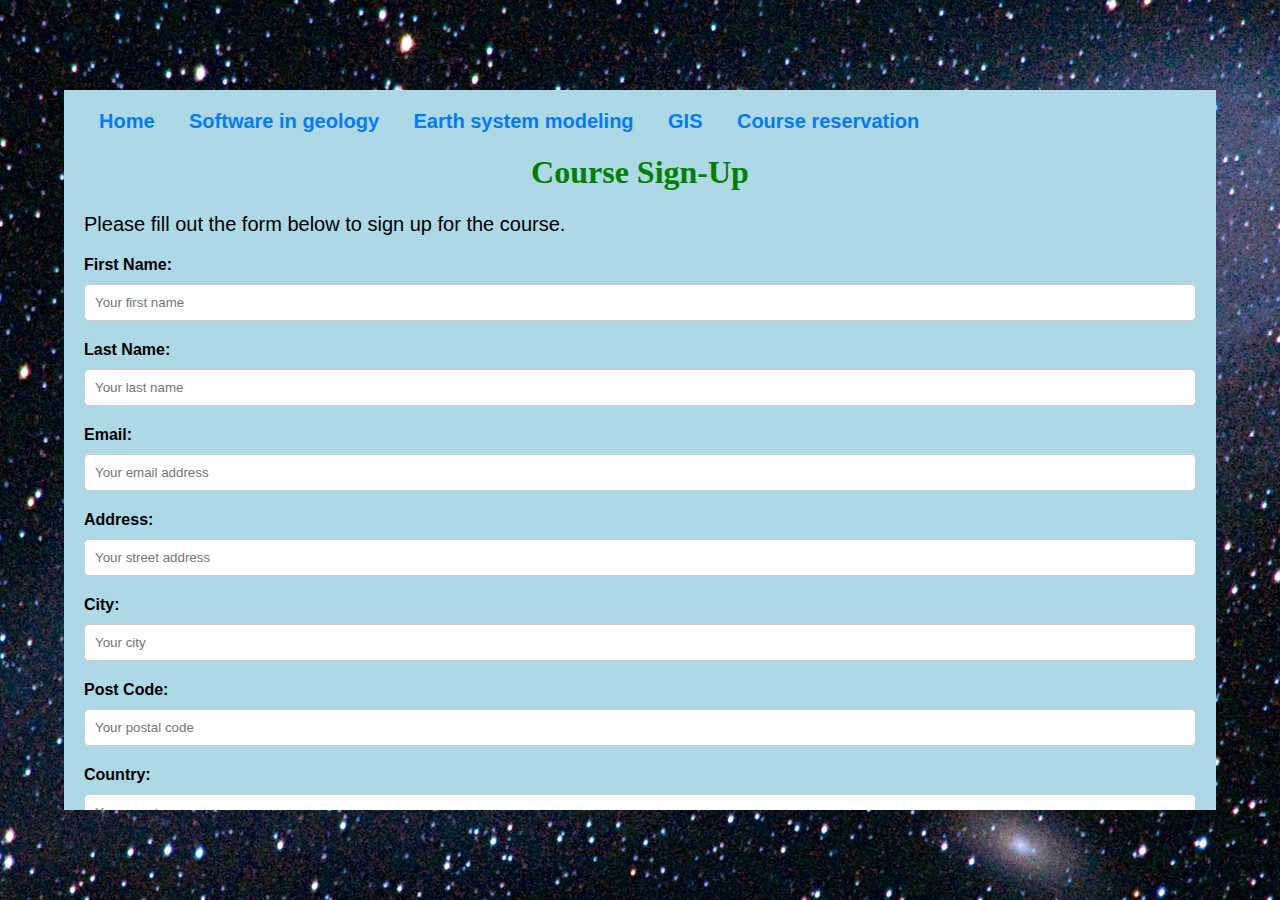
<file: course_reservation.html>
<!DOCTYPE html>
<html lang="en">
  <head>
    <meta charset="UTF-8">
    <meta name="viewport" content="width=device-width, initial-scale=1.0">
    <title>IT in Geology</title>
    <link rel="stylesheet" href="styles.css">
  </head>
  <body>
    <div class="writing-area">
      <nav>
        <!-- Links different pages -->
        <a href="index.html">Home</a>
        <a href="software_in_geology.html">Software in geology</a>
        <a href="earth_system_model.html">Earth system modeling</a>
        <a href="GIS.html">GIS</a>
        <a href="course_reservation.html">Course reservation</a>
      </nav>

    <h1>Course Sign-Up</h1>
    <p>Please fill out the form below to sign up for the course.</p>
    <form id="signup-form">
     <!-- Personal Information -->
      <label for="first-name">First Name:</label>
      <input type="text" id="first-name" name="first-name" placeholder="Your first name" required>

      <label for="last-name">Last Name:</label>
      <input type="text" id="last-name" name="last-name" placeholder="Your last name" required>

      <label for="email">Email:</label>
      <input type="email" id="email" name="email" placeholder="Your email address" required>

         <!-- Address Information -->
      <label for="address">Address:</label>
      <input type="text" id="address" name="address" placeholder="Your street address" required>

      <label for="city">City:</label>
      <input type="text" id="city" name="city" placeholder="Your city" required>

      <label for="post-code">Post Code:</label>
      <input type="text" id="post-code" name="post-code" placeholder="Your postal code" required>

      <label for="country">Country:</label>
      <input type="text" id="country" name="country" placeholder="Your country" required>

                  <!-- Course Preference -->
      <label>Preferred Mode:</label>
      <label>
        <input type="radio" name="mode" value="online" required> Online
      </label>
      <label>
        <input type="radio" name="mode" value="offline" required> Offline
      </label>

                                                                                                                                                                                                                             <!-- Additional Information -->
      <label for="additional-info">Additional Information:</label>
      <textarea id="additional-info" name="additional-info" placeholder="Your expectations for this course..." rows="4"></textarea>

      <!-- Submit Button -->
      <button type="submit">Sign Up</button>
    </form>

      <hr class="bottom-line">

      <footer>
        <p>Visit
          <a href="https://scholar.google.com/citations?user=hp-RxwgAAAAJ&hl=en" target="_blank">our publications</a>
          or email to <a href="mailto:ntqanh@hcmus.edu.vn?subject=Hello&body=I%20would%20like%20to%20know%20more" target="_blank" onclick="if (!window.open(this.href, '_blank')) {
          window.open('https://mail.google.com/mail/?view=cm&fs=1&to=ntqanh@hcmus.edu.vn&su=Hello&body=I%20would%20like%20to%20know%20more', '_blank');
          } return false;">ntqanh@hcmus.edu.vn</a> for more information</p>
        <p>© 2025. This website is created only as a student project and for study purposes.</p>
      </footer>

    </div>
	</body>
</html>
</file>
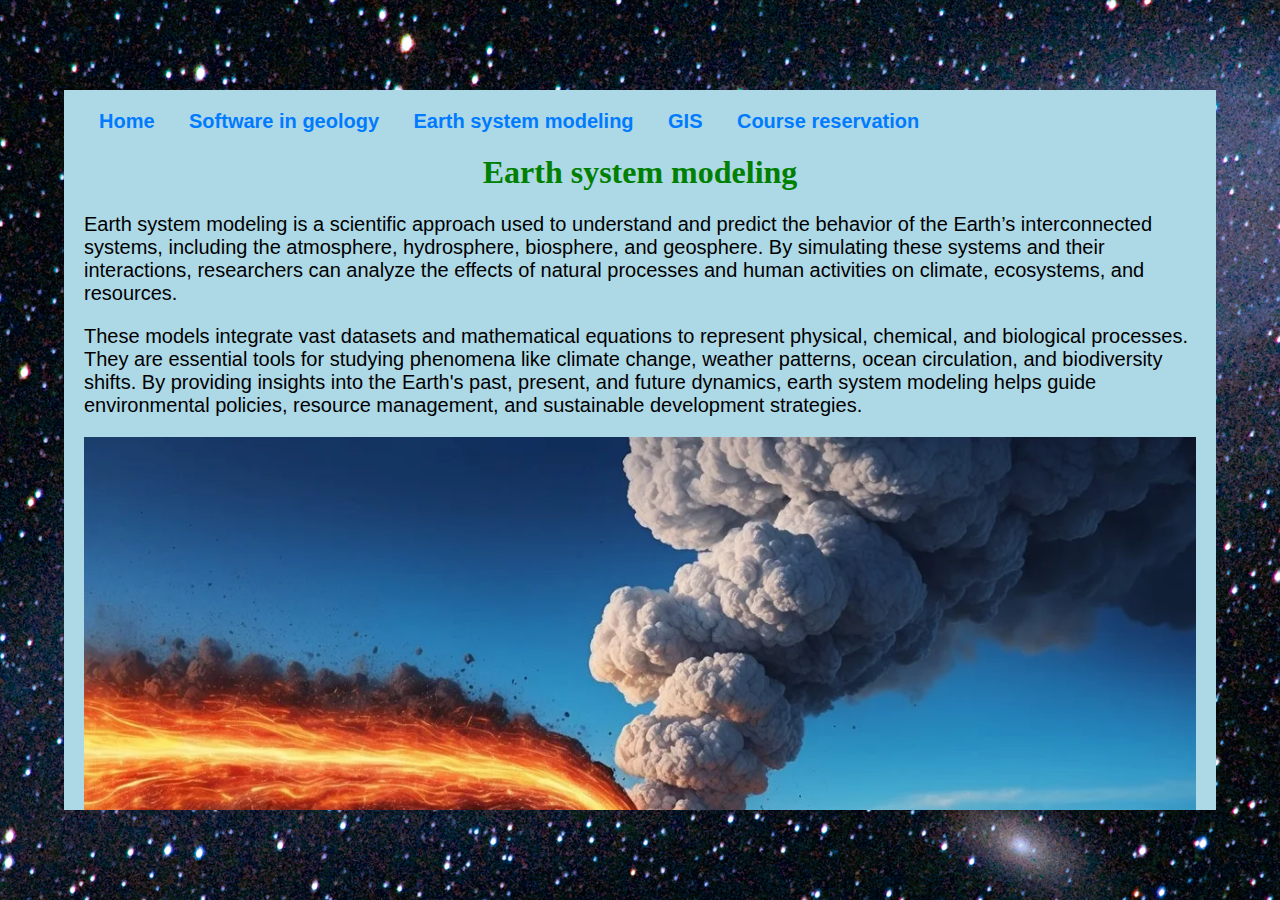
<file: earth_system_model.html>
<!DOCTYPE html>
<html lang="en">
  <head>
    <meta charset="UTF-8">
    <meta name="viewport" content="width=device-width, initial-scale=1.0">
    <title>IT in Geology</title>
    <link rel="stylesheet" href="styles.css">
    <style>
      .image-container img {
        max-width: 100%;
        height: auto;
        display: block;
      }
      .caption {
        margin-top: 10px;
        text-align: center;
        font-size: 20px;
        color: #333;
      }
    </style>
  </head>

  <body>
    <div class="writing-area">
      <nav>
        <!-- Links different pages -->
        <a href="index.html">Home</a>
        <a href="software_in_geology.html">Software in geology</a>
        <a href="earth_system_model.html">Earth system modeling</a>
        <a href="GIS.html">GIS</a>
        <a href="course_reservation.html">Course reservation</a>

      </nav>
      <h1>Earth system modeling</h1>

	    <p>Earth system modeling is a scientific approach used to understand and predict the behavior of the Earth’s interconnected systems, including the atmosphere, hydrosphere, biosphere, and geosphere.
	      By simulating these systems and their interactions, researchers can analyze the effects of natural processes and human activities on climate, ecosystems, and resources.</p>
	    <p>These models integrate vast datasets and mathematical equations to represent physical, chemical, and biological processes. They are essential tools for studying phenomena like climate change,
	      weather patterns, ocean circulation, and biodiversity shifts. By providing insights into the Earth's past, present, and future dynamics, earth system modeling helps guide environmental policies,
	      resource management, and sustainable development strategies.</p>

      <div class="image-container">
	      <img src="Pictures/volcano.jpg">
        <p class="caption">See more <a href="https://www.youtube.com/watch?v=fzhPmemffII&ab_channel=FrankGregorio" target="_blank">videos</a> about volcanos</p>
	    </div>

	    <hr class="bottom-line">

			<footer>
				<p>Visit
			  	<a href="https://scholar.google.com/citations?user=hp-RxwgAAAAJ&hl=en" target="_blank">our publications</a>
				    or email to <a href="mailto:ntqanh@hcmus.edu.vn?subject=Hello&body=I%20would%20like%20to%20know%20more" target="_blank" onclick="if (!window.open(this.href, '_blank')) {
				    window.open('https://mail.google.com/mail/?view=cm&fs=1&to=ntqanh@hcmus.edu.vn&su=Hello&body=I%20would%20like%20to%20know%20more', '_blank');
						} return false;">ntqanh@hcmus.edu.vn</a> for more information</p>
				<p>© 2025. This website is created only as a student project and for study purposes.</p>
			</footer>

    </div>
	</body>
</html>
</file>
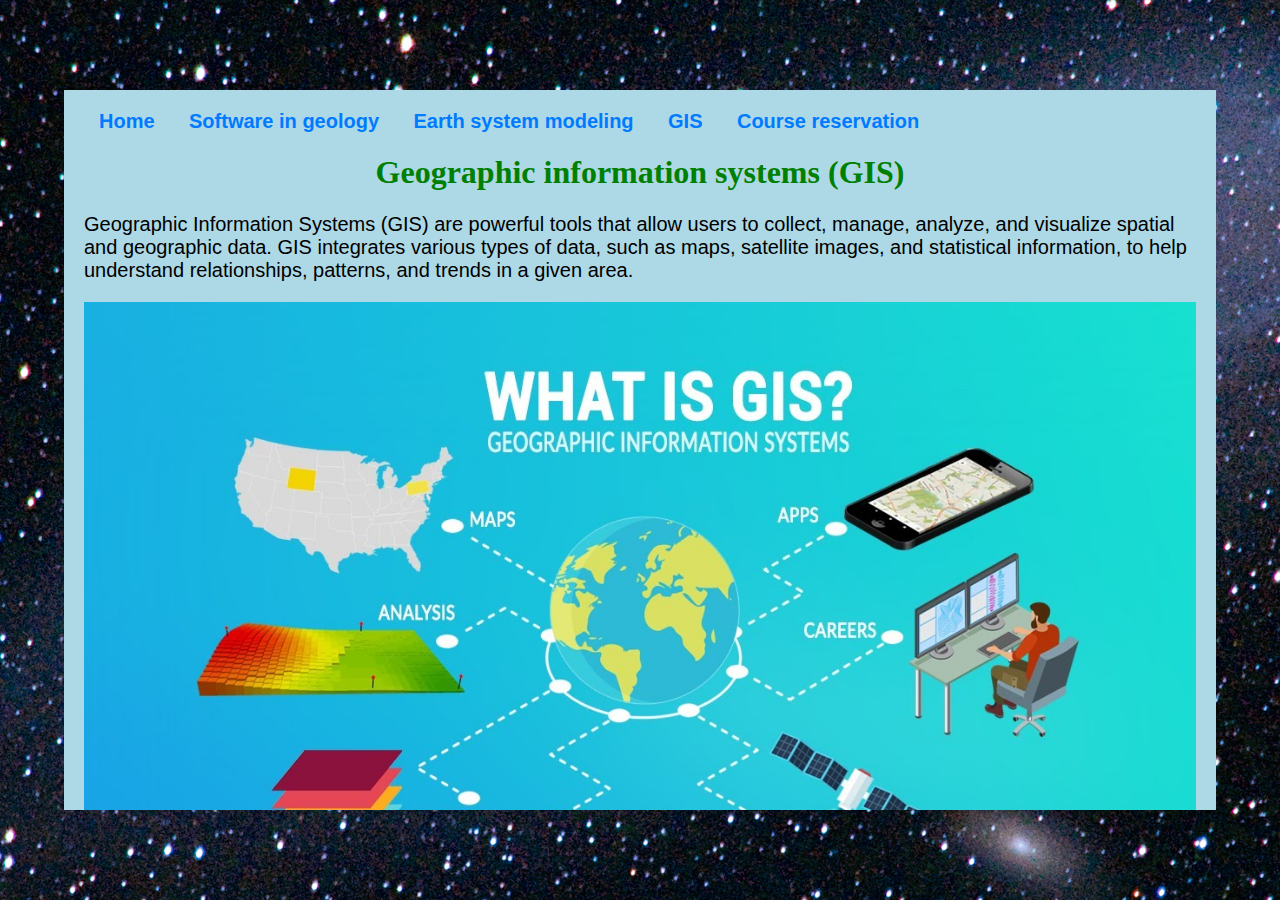
<file: GIS.html>
<!DOCTYPE html>
<html lang="en">
  <head>
    <meta charset="UTF-8">
    <meta name="viewport" content="width=device-width, initial-scale=1.0">
    <title>IT in Geology</title>
    <link rel="stylesheet" href="styles.css">
    <style>
      .image-container img {
        max-width: 100%;
        height: auto;
        display: block;
      }
      .caption {
        margin-top: 10px;
        text-align: center;
        font-size: 20px;
        color: #333;
      }
    </style>
  </head>
  <body>
    <div class="writing-area">
      <nav>
        <!-- Links different pages -->
        <a href="index.html">Home</a>
        <a href="software_in_geology.html">Software in geology</a>
        <a href="earth_system_model.html">Earth system modeling</a>
        <a href="GIS.html">GIS</a>
        <a href="course_reservation.html">Course reservation</a>
      </nav>

      <h1>Geographic information systems (GIS)</h1>


	    <p>Geographic Information Systems (GIS) are powerful tools that allow users to collect, manage, analyze, and visualize spatial and geographic data.
	      GIS integrates various types of data, such as maps, satellite images, and statistical information, to help understand relationships, patterns, and trends in a given area.</p>
      <div class="image-comtainer">
	      <img src="Pictures/GIS1.jpg">
	      <p class='caption'>More videos about <a href="https://www.youtube.com/watch?v=Hau_ZCmN8eU&ab_channel=SpatialZone" target="_blank">GIS</a></p>
	    </div>
	    <p>From urban planning and environmental management to disaster response and transportation, GIS plays a vital role in solving real-world problems
	      by enabling data-driven decision-making. Its applications are diverse and span across industries, making GIS an essential tool in understanding and shaping the world around us.</p>

	    <hr class="bottom-line">

      <footer>
		    <p>Visit
			    <a href="https://scholar.google.com/citations?user=hp-RxwgAAAAJ&hl=en" target="_blank">our publications</a>
			    or email to <a href="mailto:ntqanh@hcmus.edu.vn?subject=Hello&body=I%20would%20like%20to%20know%20more" target="_blank" onclick="if (!window.open(this.href, '_blank')) {
			    window.open('https://mail.google.com/mail/?view=cm&fs=1&to=ntqanh@hcmus.edu.vn&su=Hello&body=I%20would%20like%20to%20know%20more', '_blank');
				  } return false;">ntqanh@hcmus.edu.vn</a> for more information</p>
			  <p>© 2025. This website is created only as a student project and for study purposes.</p>
		  </footer>

    </div>
	</body>
</html>
</file>
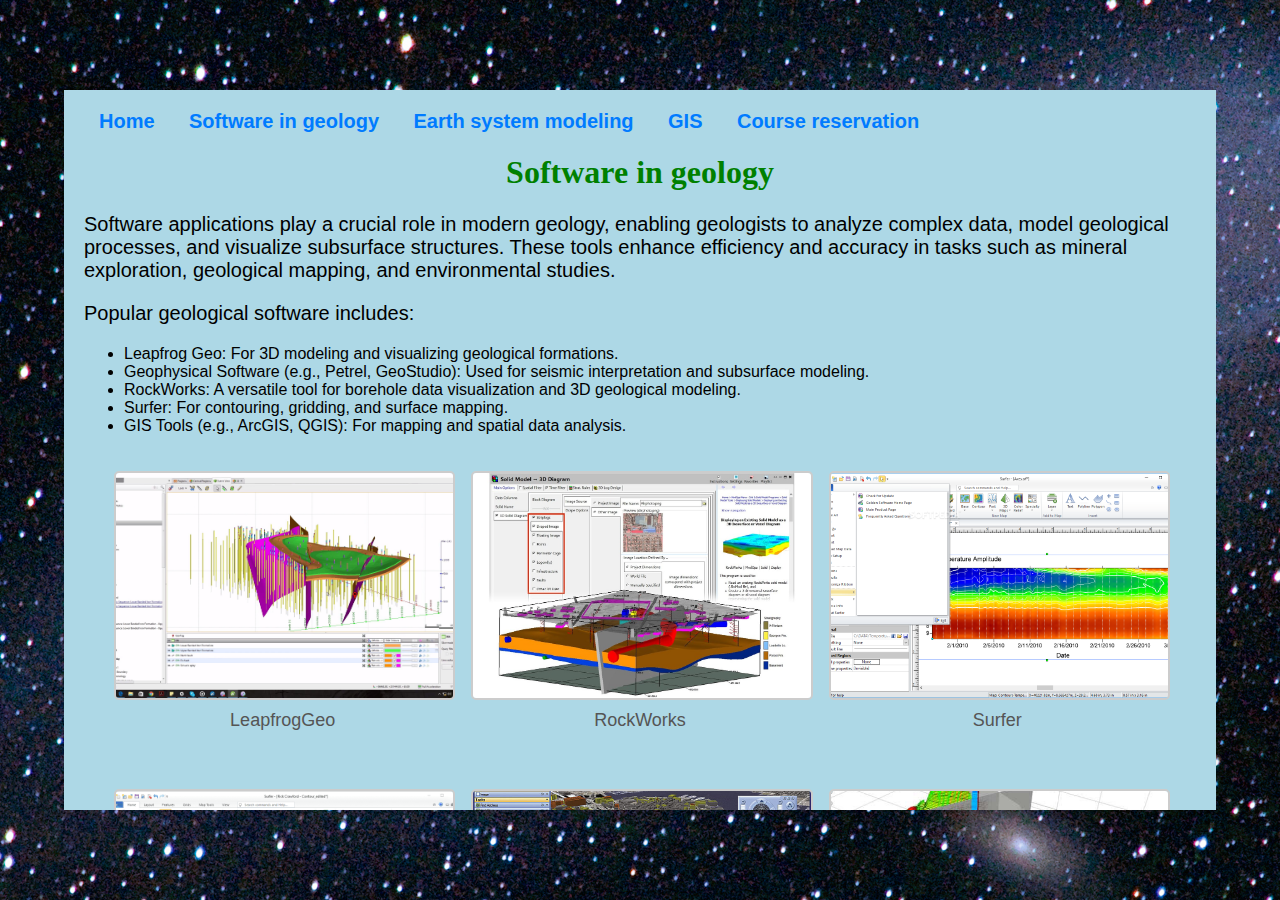
<file: software_in_geology.html>
<!DOCTYPE html>
<html lang="en">
  <head>
    <meta charset="UTF-8">
    <meta name="viewport" content="width=device-width, initial-scale=1.0">
    <title>IT in Geology</title>
    <link rel="stylesheet" href="styles.css">
  </head>
  <body>
    <div class="writing-area">
      <nav>
        <!-- Links different pages -->
        <a href="index.html">Home</a>
        <a href="software_in_geology.html">Software in geology</a>
        <a href="earth_system_model.html">Earth system modeling</a>
        <a href="GIS.html">GIS</a>
        <a href="course_reservation.html">Course reservation</a>
      </nav>

      <h1>Software in geology</h1>

	    <p>Software applications play a crucial role in modern geology, enabling geologists to analyze complex data, model geological processes, and visualize subsurface structures.
	      These tools enhance efficiency and accuracy in tasks such as mineral exploration, geological mapping, and environmental studies.</p>
	    <p>Popular geological software includes:</p>
	    <ul>
	      <li>Leapfrog Geo: For 3D modeling and visualizing geological formations.</li>
	      <li>Geophysical Software (e.g., Petrel, GeoStudio): Used for seismic interpretation and subsurface modeling.</li>
	      <li>RockWorks: A versatile tool for borehole data visualization and 3D geological modeling.</li>
	      <li>Surfer: For contouring, gridding, and surface mapping.</li>
	      <li>GIS Tools (e.g., ArcGIS, QGIS): For mapping and spatial data analysis.</li>
	    </ul>

      <div class="photo-gallery">
        <div class="photo-item">
          <img src="Pictures/LeapfrogGeo.jpg" alt="LeapfrogGeo">
          <p class="legend">LeapfrogGeo</p>
        </div>
        <div class="photo-item">
          <img src="Pictures/RockWare_RockWorks.jpg" alt="RockWorks">
          <p class="legend">RockWorks</p>
        </div>
        <div class="photo-item">
          <img src="Pictures/Surfer_40.png" alt="Surfer">
          <p class="legend">Surfer</p>
        </div>
      </div>

      <div class="photo-gallery">
        <div class="photo-item">
          <img src="Pictures/surfer.png" alt="Surfer">
          <p class="legend">Surfer</p>
        </div>
        <div class="photo-item">
          <img src="Pictures/arcgis.jpg" alt="GIS Tools">
          <p class="legend">GIS Tools</p>
        </div>
        <div class="photo-item">
          <img src="Pictures/Petrel.jpg" alt="Petrel">
          <p class="legend">Petrel</p>
        </div>
      </div>

	    <p>These programs empower geologists to tackle challenges in resource extraction, environmental conservation,
	    and hazard mitigation by providing advanced computational and visualization capabilities.</p>

      <hr class="bottom-line">

      <footer>
	      <p>Visit
	        <a href="https://scholar.google.com/citations?user=hp-RxwgAAAAJ&hl=en" target="_blank">our publications</a>
	         or email to <a href="mailto:ntqanh@hcmus.edu.vn?subject=Hello&body=I%20would%20like%20to%20know%20more" target="_blank" onclick="if (!window.open(this.href, '_blank')) {
	         window.open('https://mail.google.com/mail/?view=cm&fs=1&to=ntqanh@hcmus.edu.vn&su=Hello&body=I%20would%20like%20to%20know%20more', '_blank');
	         } return false;">ntqanh@hcmus.edu.vn</a> for more information</p>
        <p>© 2025. This website is created only as a student project and for study purposes.</p>
      </footer>

    </div>
	</body>
</html>
</file>
<file: styles.css>
body {
  margin: 0;
  padding: 0;
  font-family: Arial, sans-serif;
  background-image: url('Pictures/background2.jpg');
  background-size: cover;
  background-position: center;
  justify-content: center; /* Horizontally center content */
  align-items: center; /* Vertically center content */
  display: flex;
  height: 100vh;
}

.writing-area {
  width: 90%; /* Occupies 90% of the viewport width */
  height: 80%; /* Occupies 80% of the viewport height */
  background-color: lightblue;
  box-shadow: 0 2px 5px rgba(0, 0, 0, 0.1); /* Light shadow for depth */
  padding: 20px;
  box-sizing: border-box; /* Includes padding in width/height calculations */
  overflow: auto;
}

nav a {
  margin:  15px; /* Adds 15px space on both sides of each link */
  text-decoration: none;
  color: #007bff;
  font-weight: bold;
  font-size: 20px;
}

nav a:hover {
  color: green;
  text-decoration: underline;
}

img {
  max-width: 100%; /* Ensures images don't exceed the width of the container */
  max-height: 100%; /* Ensures images don't exceed the height of the container */
  display: block; /* Removes extra spacing below images */
  margin: 0 auto; /* Centers the image horizontally */
  text-align: center;
 }

/* Home and software in geology pages */

.photo-gallery {
  display: flex;
  flex-wrap: wrap;
  justify-content: center;  
  gap: 20px;
  padding: 20px;
}

.photo-item {
  flex: 0 0 calc(33.333% - 20px); /* Three items per row, adjust gap */
  text-align: center;
  max-width: calc(33.333% - 20px); /* Matches flex-basis */
}

.photo-item img {
  width: 100%;
  aspect-ratio: 3 / 2;
  object-fit: cover;
  border: 2px solid #ccc;
  border-radius: 5px;
}

.legend {
  margin-top: 10px;
  font-size: 18px;
  color: #555;
}

h1 {
  color: green;
  text-align: center;
  font-family: Garamond;
}

p {
  font-size: 20px;
}

/* Course reservation page */
form {
  display: flex;
  flex-direction: column; gap: 10px; /* Space between form fields */
}

label {
  font-weight: bold;
}

input, textarea, button {
  width: 100%;
  padding: 10px;
  margin-bottom: 10px;
  border: 1px solid #ccc;
  border-radius: 5px;
  box-sizing: border-box;
}

textarea {
  resize: vertical; /* Allow resizing vertically only */
}

button {
  background-color: #007bff;
  color: white;
  font-size: 16px;
  border: none;
  border-radius: 5px;
  cursor: pointer;
  padding: 10px;
}

button:hover {
  background-color: #0056b3;
}

footer {
    font-size: 14px;
    text-align: center;
}
</file>
